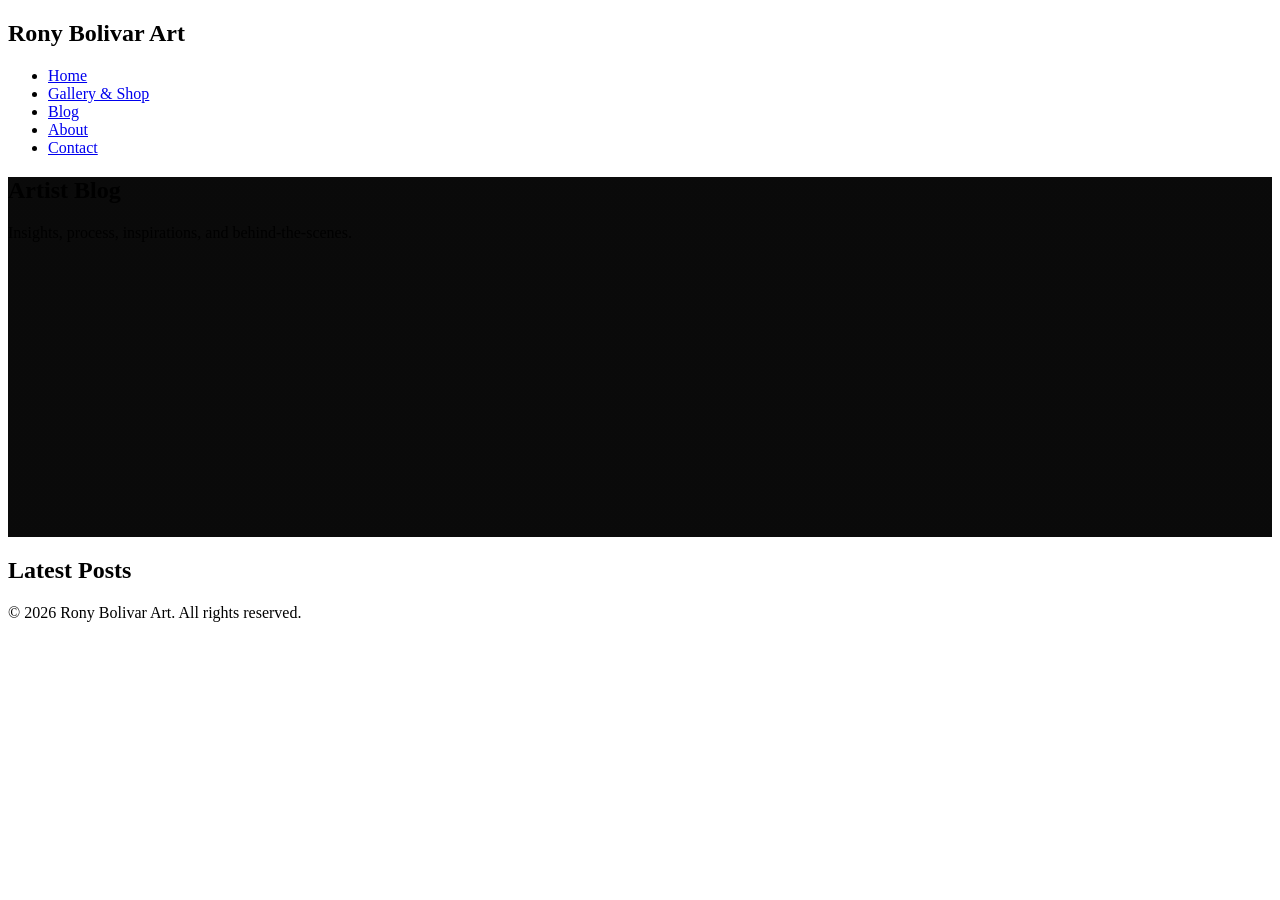
<file: contact.html>
<!DOCTYPE html>
<html lang="en">
<head>
    <meta charset="UTF-8">
    <meta name="viewport" content="width=device-width, initial-scale=1.0">
    <title>Blog - Rony Bolivar Art</title>
    <link rel="stylesheet" href="styles.css">
</head>
<body>
    <header>
        <nav>
            <div class="logo">
                <h1>Rony Bolivar Art</h1>
            </div>
            <ul>
                <li><a href="index.html">Home</a></li>
                <li><a href="gallery.html">Gallery &amp; Shop</a></li>
                <li><a href="blog.html">Blog</a></li>
                <li><a href="about.html">About</a></li>
                <li><a href="contact.html">Contact</a></li>
            </ul>
        </nav>
    </header>

    <section class="hero" style="height: 40vh; background: linear-gradient(rgba(0,0,0,0.7), rgba(0,0,0,0.7)), #222;">
        <div class="hero-content">
            <h2>Artist Blog</h2>
            <p>Insights, process, inspirations, and behind-the-scenes.</p>
        </div>
    </section>

    <section class="blog-posts">
        <h2>Latest Posts</h2>
       
            </div>
            <!-- Add more posts as needed -->
        </div>
    </section>

    <footer>
        <p>&copy; 2026 Rony Bolivar Art. All rights reserved.</p>
    </footer>

    <script src="script.js"></script>
</body>
</html>
</file>
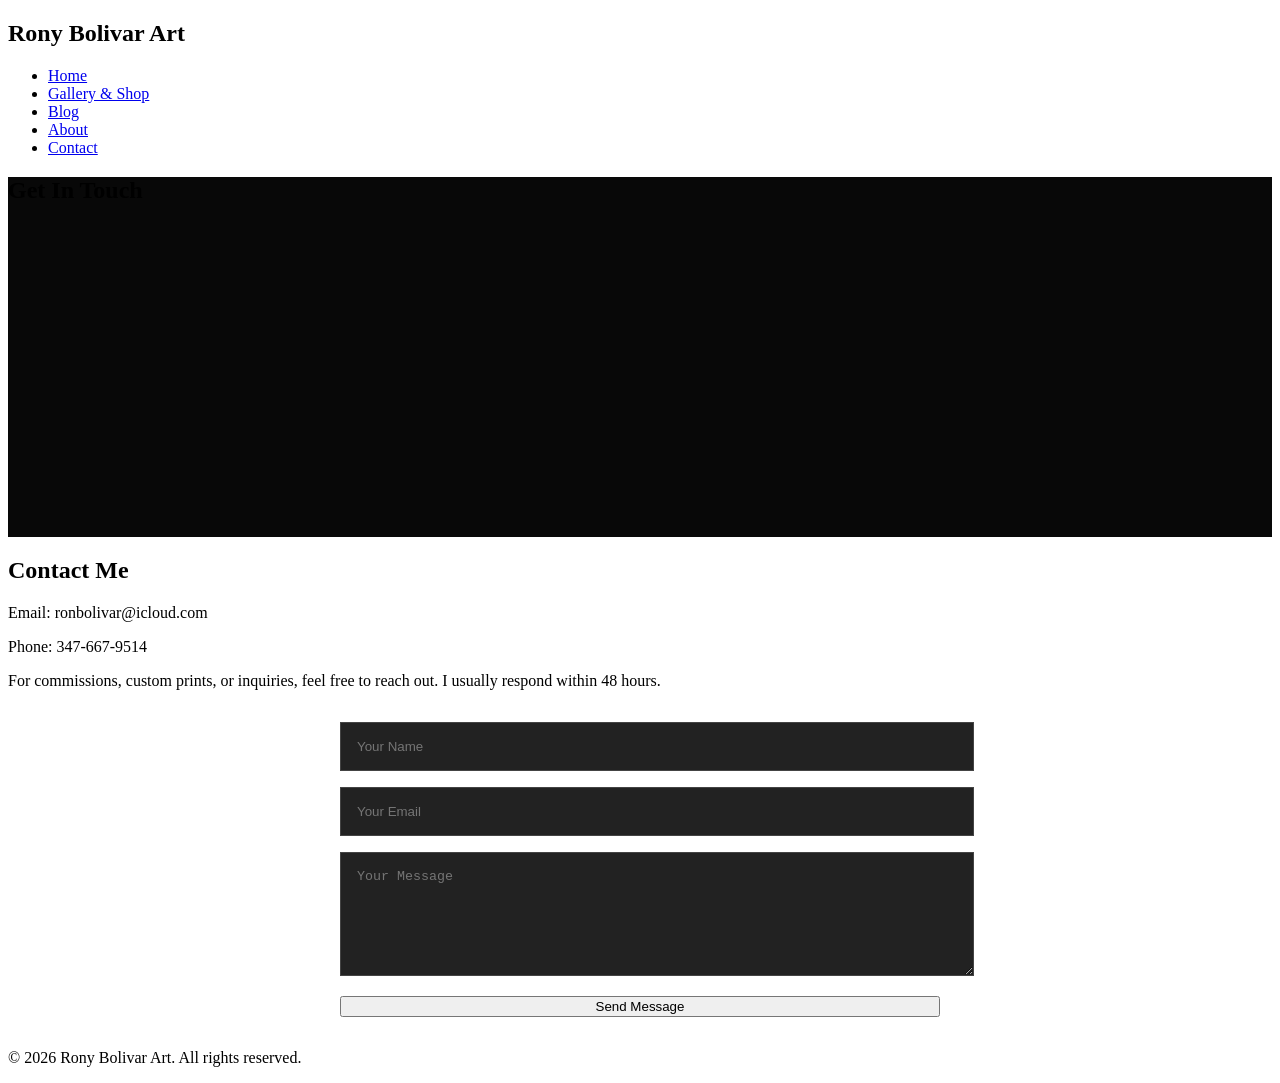
<file: gallery.html>
<!DOCTYPE html>
<html lang="en">
<head>
    <meta charset="UTF-8">
    <meta name="viewport" content="width=device-width, initial-scale=1.0">
    <title>Contact - Rony Bolivar Art</title>
    <link rel="stylesheet" href="styles.css">
</head>
<body>
    <header>
        <nav>
            <div class="logo">
                <h1>Rony Bolivar Art</h1>
            </div>
            <ul>
                <li><a href="index.html">Home</a></li>
                <li><a href="gallery.html">Gallery &amp; Shop</a></li>
                <li><a href="blog.html">Blog</a></li>
                <li><a href="about.html">About</a></li>
                <li><a href="contact.html">Contact</a></li>
            </ul>
        </nav>
    </header>

    <section class="hero" style="height: 40vh; background: linear-gradient(rgba(0,0,0,0.7), rgba(0,0,0,0.7)), #1a1a1a;">
        <div class="hero-content">
            <h2>Get In Touch</h2>
        </div>
    </section>

    <section>
        <h2>Contact Me</h2>
        <p>Email: ronbolivar@icloud.com</p>
        <p>Phone: 347-667-9514</p>
        <p>For commissions, custom prints, or inquiries, feel free to reach out. I usually respond within 48 hours.</p>
        
        <form id="contact-form" style="max-width: 600px; margin: 2rem auto;">
            <input type="text" placeholder="Your Name" required style="width: 100%; padding: 1rem; margin-bottom: 1rem; background: #222; color: white; border: 1px solid #444;">
            <input type="email" placeholder="Your Email" required style="width: 100%; padding: 1rem; margin-bottom: 1rem; background: #222; color: white; border: 1px solid #444;">
            <textarea placeholder="Your Message" rows="6" required style="width: 100%; padding: 1rem; margin-bottom: 1rem; background: #222; color: white; border: 1px solid #444;"></textarea>
            <button type="submit" class="btn" style="width: 100%;">Send Message</button>
        </form>
    </section>

    <footer>
        <p>&copy; 2026 Rony Bolivar Art. All rights reserved.</p>
    </footer>

    <script src="script.js"></script>
</body>
</html>
</file>
<file: styles.css>
// Sample Artworks Data
const artworks = [
    {
        id: 1,
        title: "Geharbnium",
        price: 45,
        image: "images/Geharbnium.jpg",
        desc: "A haunting fusion of avian specters and serpentine grace, this ink drawing reveals a masked figure cloaked in shadow, cradling ethereal secrets. Bold black lines dance with organic curves and piercing eyes, evoking ancient rituals and forgotten myths. A powerful meditation on transformation and the hidden self."
    },
    {
        id: 2,
        title: "Deüminberherdine",
        price: 60,
        image: "images/Deüminberherdine.jpg",
        desc: "Raw and visceral, this piece confronts the body as both vessel and wound. Cracked eyes weep rivers of indigo sorrow from a fragmented torso, while a divine hand offers or withholds salvation. Stark contrasts of red, blue, and black pulse with emotional intensity — a profound exploration of vulnerability, release, and the sacred feminine."
    },
    {
        id: 3,
        title: "Kændboininjouí",
        price: 55,
        image: "images/Kændboininjouí.jpg",
        desc: "An intricate symphony of flesh, machinery, and myth. Tubes, ropes, and biomechanical forms entwine in chaotic harmony, forming a hybrid guardian bound by threads of fate. This dynamic composition blurs the line between organic life and constructed reality, inviting viewers into a surreal world of invention and entrapment."
    },
    {
        id: 4,
        title: "Fruibgältintte",
        price: 50,
        image: "images/Fruibgältintte.jpg",
        desc: "A mesmerizing multi-eyed entity rises like a living altar, its tentacular crown of watchful orbs swaying with hypnotic rhythm. Held in ritualistic poise with needle and thread, this being weaves unseen destinies. Bold linework and symbolic patterns create a visionary portal into consciousness, multiplicity, and the mysteries of sight."
    }
];

// Render Featured on Home
function renderFeatured() {
    const grid = document.getElementById('featured-grid');
    if (!grid) return;
    grid.innerHTML = '';
    artworks.slice(0, 4).forEach(art => {
        const item = document.createElement('div');
        item.className = 'art-item';
        item.innerHTML = `
            <img src="${art.image}" alt="${art.title}" onerror="this.src='https://via.placeholder.com/300x280/222/ccc?text=${encodeURIComponent(art.title)}'">
            <h3>${art.title}</h3>
            <p class="price">$${art.price} (Digital)</p>
            <p>${art.desc}</p>
            <button class="add-to-cart" onclick="addToCart(${art.id})">Add to Cart</button>
        `;
        grid.appendChild(item);
    });
}

// Render Shop Grid
function renderShop() {
    const grid = document.getElementById('shop-grid');
    if (!grid) return;
    grid.innerHTML = '';
    artworks.forEach(art => {
        const item = document.createElement('div');
        item.className = 'art-item';
        item.innerHTML = `
            <img src="${art.image}" alt="${art.title}" onerror="this.src='https://via.placeholder.com/300x280/222/ccc?text=${encodeURIComponent(art.title)}'">
            <h3>${art.title}</h3>
            <p class="price">$${art.price}</p>
            <p>${art.desc}</p>
            <button class="add-to-cart" onclick="addToCart(${art.id})">Add to Cart</button>
        `;
        grid.appendChild(item);
    });
}

let cart = [];

// Add to Cart
function addToCart(id) {
    const art = artworks.find(a => a.id === id);
    if (art) {
        cart.push(art);
        alert(`${art.title} added to cart!`);
        updateCartCount();
    }
}

function updateCartCount() {
    // Could add a cart icon count if expanded
    console.log('Cart items:', cart.length);
}

// Simple Cart Modal
function showCart() {
    const modal = document.getElementById('cart-modal');
    if (!modal) return;
    const itemsList = document.getElementById('cart-items');
    const totalEl = document.getElementById('cart-total');
    
    itemsList.innerHTML = '';
    let total = 0;
    
    cart.forEach((item, index) => {
        const li = document.createElement('li');
        li.textContent = `${item.title} - $${item.price}`;
        itemsList.appendChild(li);
        total += item.price;
    });
    
    totalEl.textContent = total;
    modal.style.display = 'block';
}

// Close modal (add close button in HTML if needed)
function closeModal() {
    const modal = document.getElementById('cart-modal');
    if (modal) modal.style.display = 'none';
}

function checkout() {
    if (cart.length === 0) {
        alert("Cart is empty!");
        return;
    }
    alert("Thank you! Redirecting to payment (PayPal/Stripe integration coming soon). For now, contact me directly.");
    cart = [];
    closeModal();
}

// Form handling
document.addEventListener('DOMContentLoaded', () => {
    renderFeatured();
    renderShop();
    
    const form = document.getElementById('contact-form');
    if (form) {
        form.addEventListener('submit', (e) => {
            e.preventDefault();
            alert('Message sent! (Demo - in real site this would email you)');
            form.reset();
        });
    }
    
    // Add cart icon or button if desired
    console.log('Rony Bolivar Art site scripts loaded.');
});
</file>
